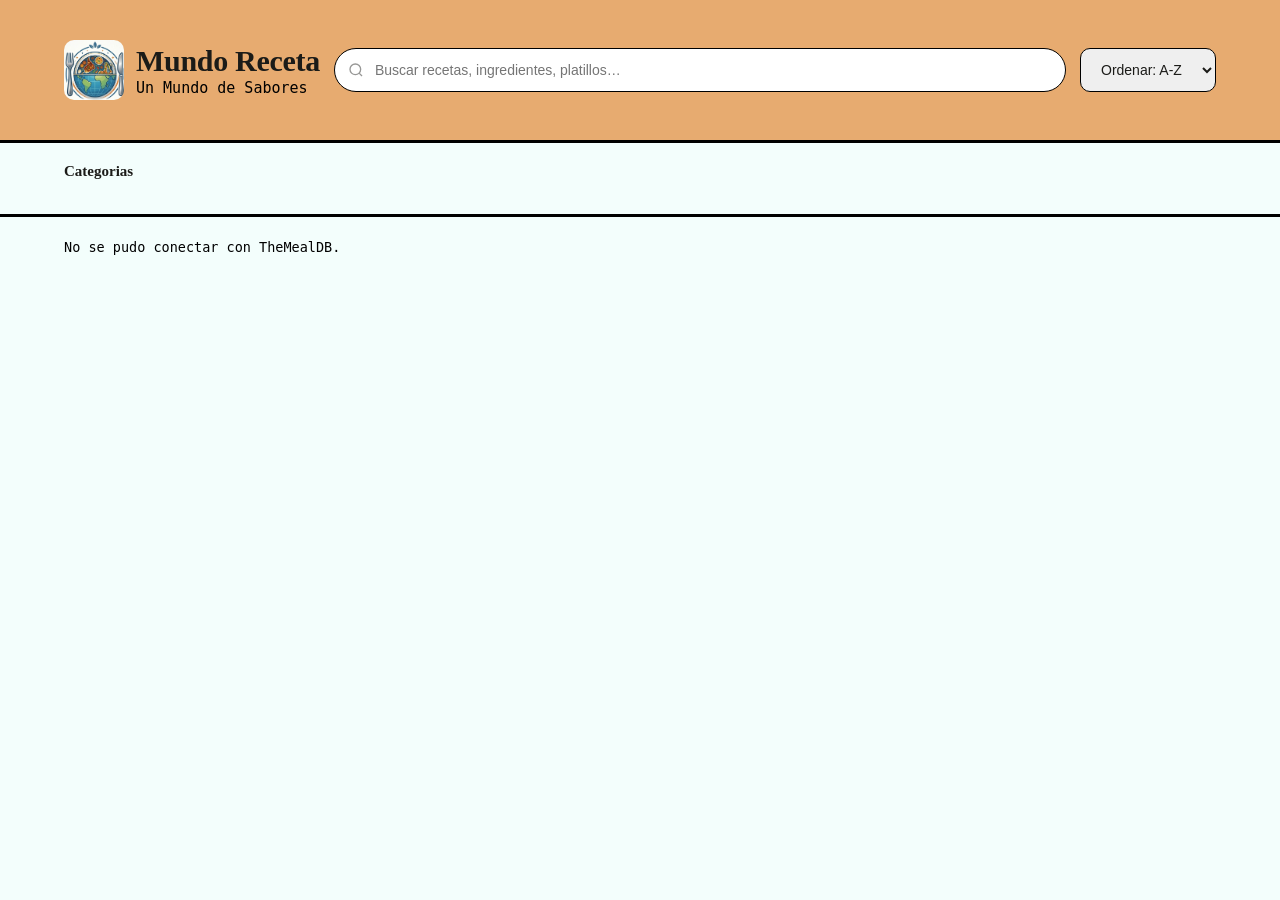
<file: index.html>
<!DOCTYPE html>
<html lang="es">
<head>
<meta charset="UTF-8">
<meta name="viewport" content="width=device-width, initial-scale=1.0">
<title>RecetasWeb</title>
<link rel="stylesheet" href="style.css">
</head>
<body>

<header class="top">
  <div class="brand">
    <div class="mark"><img src="Logo.jpg" alt="Mundo Receta"></div>
    <div>
      <h1>Mundo Receta</h1>
      <p>Un Mundo de Sabores</p>
    </div>
  </div>
  <div class="search-wrap">
    <svg width="16" height="16" viewBox="0 0 24 24" fill="none" stroke="currentColor" stroke-width="2"><circle cx="11" cy="11" r="8"/><path d="m21 21-4.35-4.35"/></svg>
    <input type="text" id="buscar" placeholder="Buscar recetas, ingredientes, platillos…">
  </div>
  <select id="ordenar">
    <option value="">Ordenar: A-Z</option>
    <option value="za">Ordenar: Z-A</option>
  </select>
</header>

<div class="categorias-section">
  <h4>Categorias</h4>
  <div class="pills" id="categorias"></div>
</div>

<p class="count" id="contador">Cargando recetas…</p>

<div class="grid" id="recetas"></div>

<div class="overlay" id="overlay">
  <div class="modal" id="modal"></div>
</div>

<script src="app.js"></script>
</body>
</html>
</file>
<file: style.css>
:root{
  --bg:#f3fefc;
  --ink:#1B1B18;
  --ink-soft:#000000;
  --line:#000000;
  --card:#f5bb7d;
  --chip:#F2EFE7;
  --clove:#8A2E1D;
  --sage:#4B6B4E;
  --saffron:#C98A2C;
  --font-display:'Fraunces', serif;
  --font-body:'Inter', sans-serif;
  --font-mono:'JetBrains Mono', monospace;
}
*{box-sizing:border-box; margin:0; padding:0;}
body{
  background:var(--bg);
  color:var(--ink);
  font-family:var(--font-body);
  -webkit-font-smoothing:antialiased;
}
::selection{background:var(--saffron); color:#fff;}

/* ---- Header ---- */
header.top{
  border-bottom:3px solid var(--line);
  padding:40px 5vw 40px;
  display:flex; align-items:center; gap:14px;
  background-color: #e7ab70;
}
.brand{display:flex; align-items:center; gap:12px;}
.brand .mark{
  width:60px; height:60px; border-radius:10px;
  background:var(--ink); color:#fff; font-size:18px;
  display:flex; align-items:center; justify-content:center;
  overflow:hidden;
}
.brand .mark img{
  width:60px; height:60px;
  object-fit:cover;
}
.brand h1{font-family:var(--font-display); font-weight:600; font-size:30px; letter-spacing:-0.01em;}
.brand p{font-size:15px; color:var(--ink-soft); font-family:var(--font-mono); margin-top:1px;}

/* ---- Controls ---- */
.controls{
  margin:30px 5vw 6px;
  display:flex; gap:12px; align-items:center; flex-wrap:wrap;
}
.search-wrap{flex:1; min-width:240px; position:relative;}
.search-wrap svg{position:absolute; left:14px; top:50%; transform:translateY(-50%); opacity:.45;}
.search-wrap input{
  width:100%; padding:13px 16px 13px 40px; border-radius:25px; border:1px solid var(--line);
  font-family:var(--font-body); font-size:14px; color:var(--ink);
}
.search-wrap input:focus{outline:none; border-color:var(--ink);}
select{
  padding:12px 16px; border-radius:10px; border:1px solid var(--line);
  font-family:var(--font-body); font-size:14px; color:var(--ink); cursor:pointer;
}

/* Título arriba, categorías abajo, línea completa y fondo como el header*/
.categorias-section{
  padding:20px 5vw 10px;
  border-bottom:3px solid var(--line);
  background-color:#f3fefc;
}
.categorias-section h4{
  font-family:var(--font-display); font-size:15px; font-weight:600; margin-bottom:12px;
}
.pills{
  display:flex; gap:10px; align-items:center; overflow-x:auto;
  scrollbar-width:thin;
  padding-bottom:12px;
}
.pill{
  font-family:var(--font-mono); font-size:12px; white-space:nowrap;
  padding:8px 14px; border-radius:999px; border:2px solid #6cc8f4;
  background:var(--card); color:var(--ink-soft); cursor:pointer; transition:all .12s ease;
  display:flex; align-items:center; gap:6px;
}
.pill img{width:16px; height:16px; border-radius:50%; object-fit:cover;}
.pill.active, .pill:hover{background:var(--ink); color:#fff; border-color:var(--ink);}

/* Count */
.count{margin:22px 5vw 14px; font-size:13.5px; color:var(--ink-soft); font-family:var(--font-mono);}

/* Grid */
.grid{
  margin:0 5vw 60px;
  display:grid; grid-template-columns:repeat(auto-fill, minmax(280px,1fr)); gap:22px;
}
.card{
  background:var(--card); border:1px solid var(--line); border-radius:16px; overflow:hidden;
  cursor:pointer; transition:transform .2s ease, box-shadow .2s ease;
  display:flex; flex-direction:column;
}
.card:hover{transform:translateY(-3px); box-shadow:0 14px 30px -18px rgba(27,27,24,.35);}
.card-img{position:relative; aspect-ratio:16/11; overflow:hidden; background:var(--chip);}
.card-img img{
  width:100%; height:100%; object-fit:cover; display:block;
  transform:scale(1);
  transition:transform .45s cubic-bezier(.22,.61,.36,1);
}
.card:hover .card-img img{transform:scale(1.08);}

.badge{
  position:absolute; top:12px; right:12px;
  font-family:var(--font-mono); font-size:10.5px; letter-spacing:.03em; text-transform:uppercase;
  padding:5px 10px; border-radius:999px; font-weight:500;
}
.badge.easy{background:#E7F1E6; color:var(--sage);}
.badge.mid{background:#FBF0DC; color:var(--saffron);}
.badge.hard{background:#F7E2DC; color:var(--clove);}
.card-body{padding:18px 18px 20px; display:flex; flex-direction:column; gap:8px; flex:1; background-color: #F5E6CC;}
.card-body h3{font-family:var(--font-display); font-size:17px; font-weight:600; line-height:1.2;}
.cat-tag{
  font-family:var(--font-mono); font-size:10.5px; text-transform:uppercase; letter-spacing:.03em;
  background:var(--chip); color:var(--ink-soft); padding:4px 9px; border-radius:6px;
  width:fit-content;
}
.card-meta{display:flex; gap:14px; margin-top:2px;}
.card-meta span{font-family:var(--font-mono); font-size:11.5px; color:var(--ink-soft); display:flex; align-items:center; gap:5px;}

.empty, .loading{
  margin:60px 5vw; text-align:center; color:var(--ink-soft); font-family:var(--font-mono); font-size:13.5px;
}

/* Modal */
.overlay{
  position:fixed; inset:0; background:rgba(20,18,14,.55); backdrop-filter:blur(3px);
  display:none; align-items:flex-start; justify-content:center; z-index:50; padding:40px 20px; overflow-y:auto;
}
.overlay.open{display:flex;}
.modal{
  background:var(--card); border-radius:20px; max-width:780px; width:100%; overflow:hidden;
  animation:rise .2s ease;
}
@keyframes rise{from{transform:translateY(14px); opacity:0;} to{transform:translateY(0); opacity:1;}}
.modal-img{position:relative; aspect-ratio:16/7; background:var(--chip);}
.modal-img img{width:100%; height:100%; object-fit:cover;}
.modal-close{
  position:absolute; top:16px; right:16px; width:36px; height:36px; border-radius:50%;
  background:rgba(255,255,255,.92); border:none; cursor:pointer; font-size:18px; display:flex; align-items:center; justify-content:center;
}
.modal-body{padding:28px 32px 34px; background-color: #ffffff;}
.modal-body h2{font-family:var(--font-display); font-size:26px; font-weight:600; margin-bottom:8px;}
.modal-section-title{
  font-family:var(--font-mono); font-size:11.5px; text-transform:uppercase; letter-spacing:.06em;
  color:var(--clove); margin:24px 0 12px; display:flex; align-items:center; gap:8px;
}
.modal-section-title::before{content:''; width:16px; height:1px; background:var(--clove);}
.ingredients{list-style:none; display:grid; grid-template-columns:1fr 1fr; gap:10px 20px;}
.ingredients li{font-size:14px; display:flex; justify-content:space-between; border-bottom:1px dashed var(--line); padding-bottom:8px;}
.ingredients li b{font-weight:600;}
.ingredients li span{color:var(--ink-soft); font-family:var(--font-mono); font-size:12.5px;}
.instructions{font-size:14.5px; line-height:1.75; color:#3a382f; white-space:pre-line;}
.modal-links{margin-top:22px; display:flex; gap:12px;}
.modal-links a{
  font-family:var(--font-mono); font-size:12.5px; color:var(--clove); text-decoration:none;
  border-bottom:1px solid var(--clove); padding-bottom:2px;
}
/* Pantallas medianas */
@media (max-width:900px){
  header.top{
    flex-wrap:wrap;
    padding:24px 5vw;
    gap:16px;
  }
  .search-wrap{
    order:3;
    flex-basis:100%;
  }
  #ordenar{
    order:2;
    margin-left:auto;
  }
}

/* Configuracion Celular */
@media (max-width:600px){
  header.top{
    flex-direction:column;
    align-items:stretch;
    padding:30px 6vw;
    gap:14px;
  }
  .brand{
    justify-content:center;
    text-align:center;
  }
  .brand .mark{width:60px; height:60px; font-size:20px;}
  .brand h1{font-size:24px;}
  .brand p{font-size:12.5px;}

  .search-wrap{order:2; flex-basis:auto; min-width:0;}
  .search-wrap input{padding:12px 14px 12px 38px; font-size:13.5px;}

  #ordenar{
    order:3;
    margin-left:0;
    width:100%;
    text-align:center;
  }

  .categorias-section{padding:16px 6vw 8px;}
  .categorias-section h4{font-size:13.5px; margin-bottom:10px; text-align:center;}
  .pills{
    justify-content:flex-start;
    padding-bottom:10px;
  }
  .pill{font-size:11px; padding:7px 12px;}

  .count{margin:16px 6vw 12px; text-align:center;}

  .grid{
    margin:0 6vw 40px;
    grid-template-columns:1fr;
    gap:16px;
  }
  .card-body{padding:14px 16px 16px;}
  .card-body h3{font-size:16px;}
  .card-meta{gap:10px; flex-wrap:wrap;}

  .overlay{padding:0;}
  .modal{
    max-width:100%;
    width:100%;
    min-height:100vh;
    border-radius:0;
  }
  .modal-img{aspect-ratio:16/9;}
  .modal-body{padding:20px 5vw 30px;}
  .modal-body h2{font-size:21px;}
  .ingredients{grid-template-columns:1fr; gap:8px;}
  .instructions{font-size:14px;}
  .modal-links{flex-direction:column; gap:10px;}
}

/* Celular muy pequeño */
@media (max-width:380px){
  .brand h1{font-size:40px;}
  .pill{font-size:10px; padding:6px 10px;}
}

@media (max-width:760px){
  .ingredients{grid-template-columns:1fr;}
}
</file>
